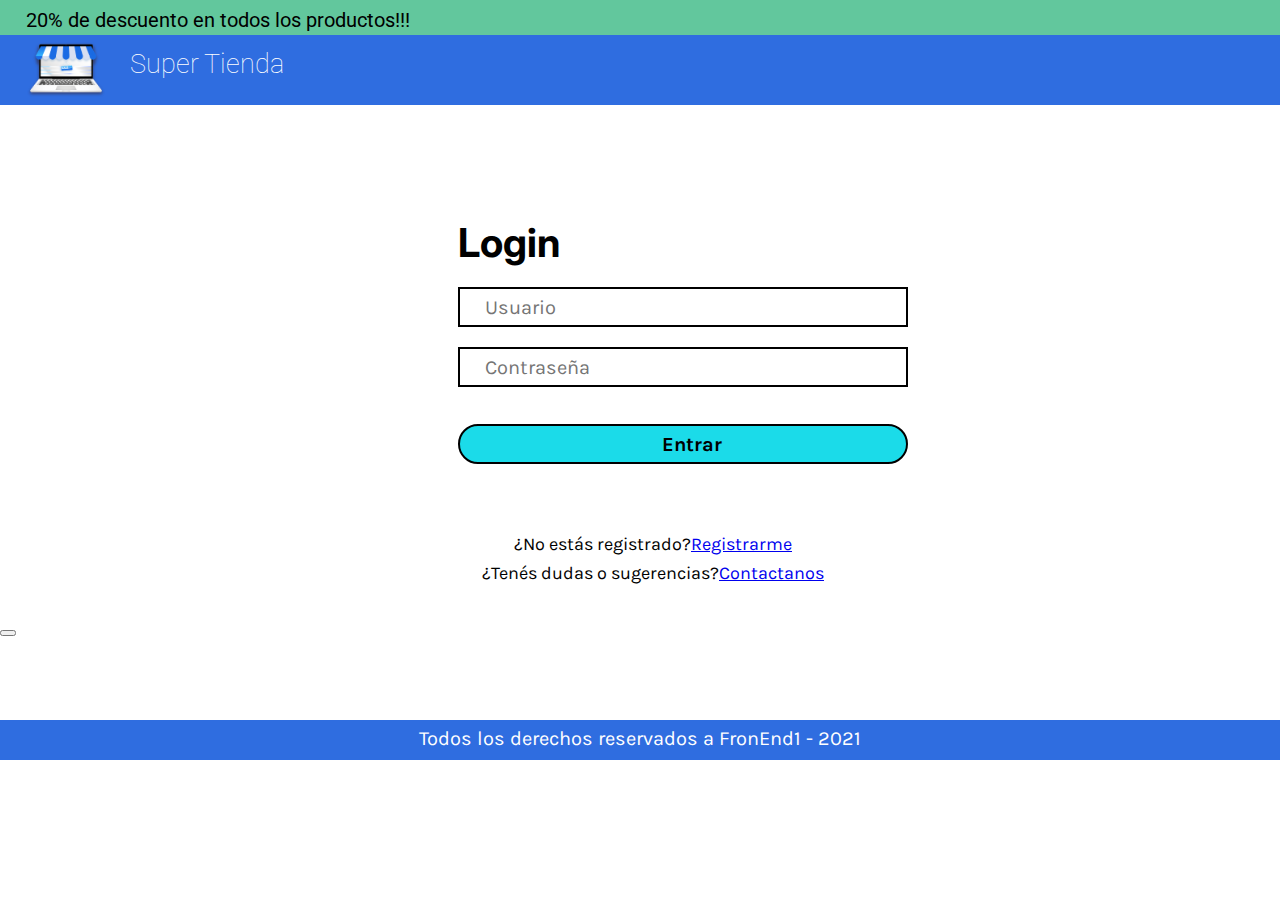
<file: SuperHeroes_Market/index.html>
<!DOCTYPE html>
<html lang="en">
<head>
    <meta charset="UTF-8">
    <meta http-equiv="X-UA-Compatible" content="IE=edge">
    <meta name="viewport" content="width=device-width, initial-scale=1.0">
    <title>Super Tienda</title>
    <link rel="stylesheet" href="./css/style.css">
    <link href="https://fonts.googleapis.com/css2?family=Inter:wght@400;700&display=swap" rel="stylesheet">

</head>
<body>
    <aside>20% de descuento en todos los productos!!!</aside>
    <header>
        <img 
            class="logo"
            src="./img/logo-emarket.png"
            id="logo-emarket"
            alt="logo-emarket"/>
        <h1>Super Tienda</h1>
        
    </header>
    <main>
        <br><br>
        <form class="login-form">
            
            <h2>Login</h2>
            <input type="email" name="email" placeholder="Usuario"  onemptied="setCustomValidity ('Por favor, ingrese un mail válido')" required/>
            <input type="password" name="password" placeholder="Contraseña" onemptied="setCustomValidity ('La contraseña es incorrecta')"required/>
            <input class= "boton boton-cyan" type="submit" value="Entrar" onclick="window.location.href='./superhero.html'" />
            <br><br>
            <span>¿No estás registrado?<a href="./index-registro.html">Registrarme</a></span>
            <br>
            <span>¿Tenés dudas o sugerencias?<a href="./contacto.html">Contactanos</a></span>
        </form>
    </form>
    <button type="button" class="botoncito" onclick="window.location.href='../index.html'"></button>
    <br><br>
</main>
<footer>
    <p id="derechos">Todos los derechos reservados a FronEnd1 - 2021 </p>
</footer>
</body>
</html>
</file>
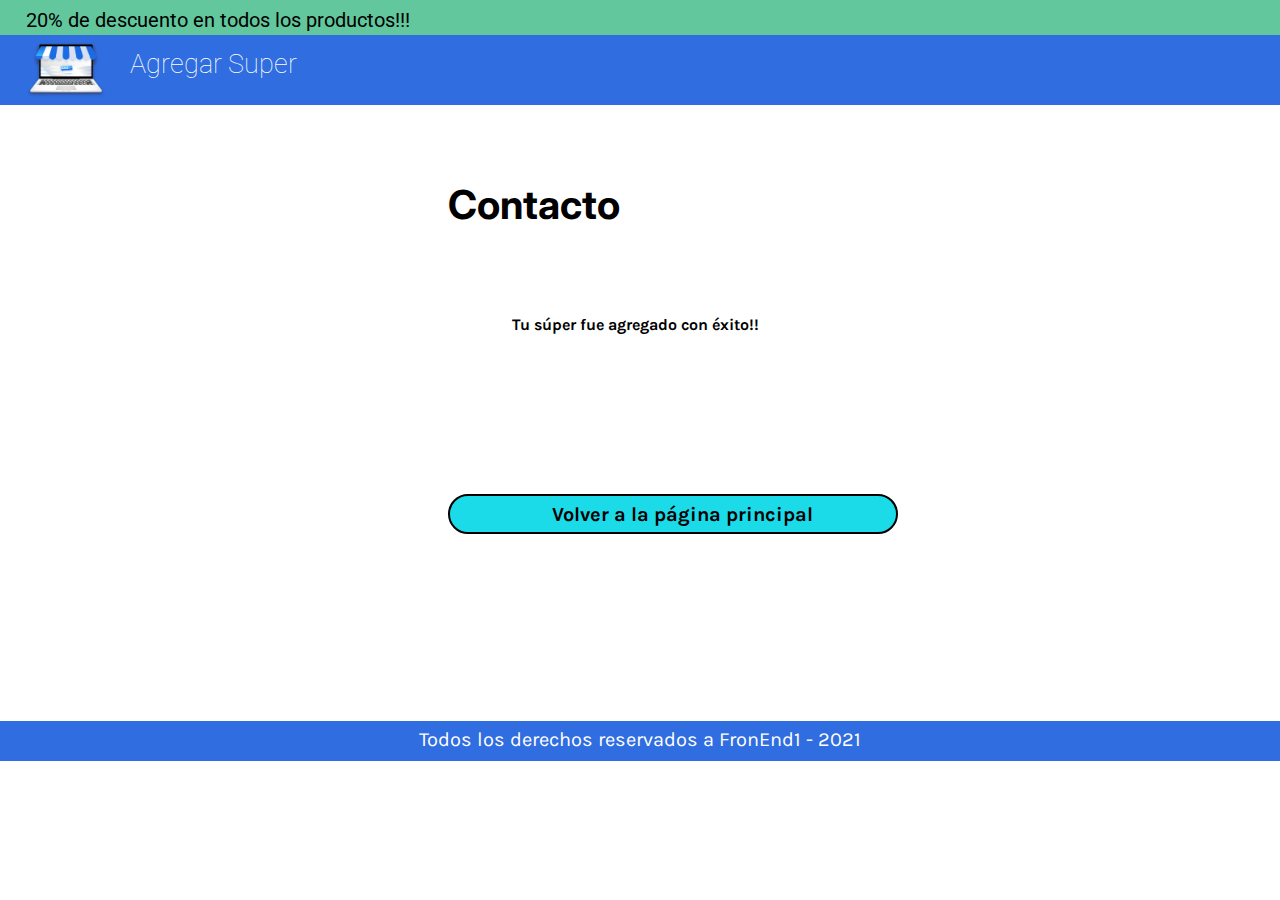
<file: SuperHeroes_Market/agregado.html>
<!DOCTYPE html>
<html lang="en">
<head>
    <meta charset="UTF-8">
    <meta http-equiv="X-UA-Compatible" content="IE=edge">
    <meta name="viewport" content="width=device-width, initial-scale=1.0">
    <title>Super Tienda</title>
    <link rel="stylesheet" href="./css/style.css">
    <link href="https://fonts.googleapis.com/css2?family=Inter:wght@400;700&display=swap" rel="stylesheet">

</head>
<body>
    <aside>20% de descuento en todos los productos!!!</aside>
    <header>
        <img 
            class="logo"
            src="./img/logo-emarket.png"
            id="logo-emarket"
            alt="logo-emarket"/>
        <h1>Agregar Super</h1>
    </header>
    <main>
        <form action="/emarket/formulario.html" method="POST">
            <h2>Contacto</h2><br><br><br><br>
            <h4>Tu súper fue agregado con éxito!!</h4>
            <br><br><br><br><br><br><br>
            
            <input class="boton boton-cyan " type="button" value="Volver a la página principal" onclick="window.location.href='./superhero.html'"/>
            <br><br><br><br><br><br><br><br>
        </form>
    </main>
    <footer>
        <p id="derechos">Todos los derechos reservados a FronEnd1 - 2021 </p>
    </footer>
</body>
</html>
</file>
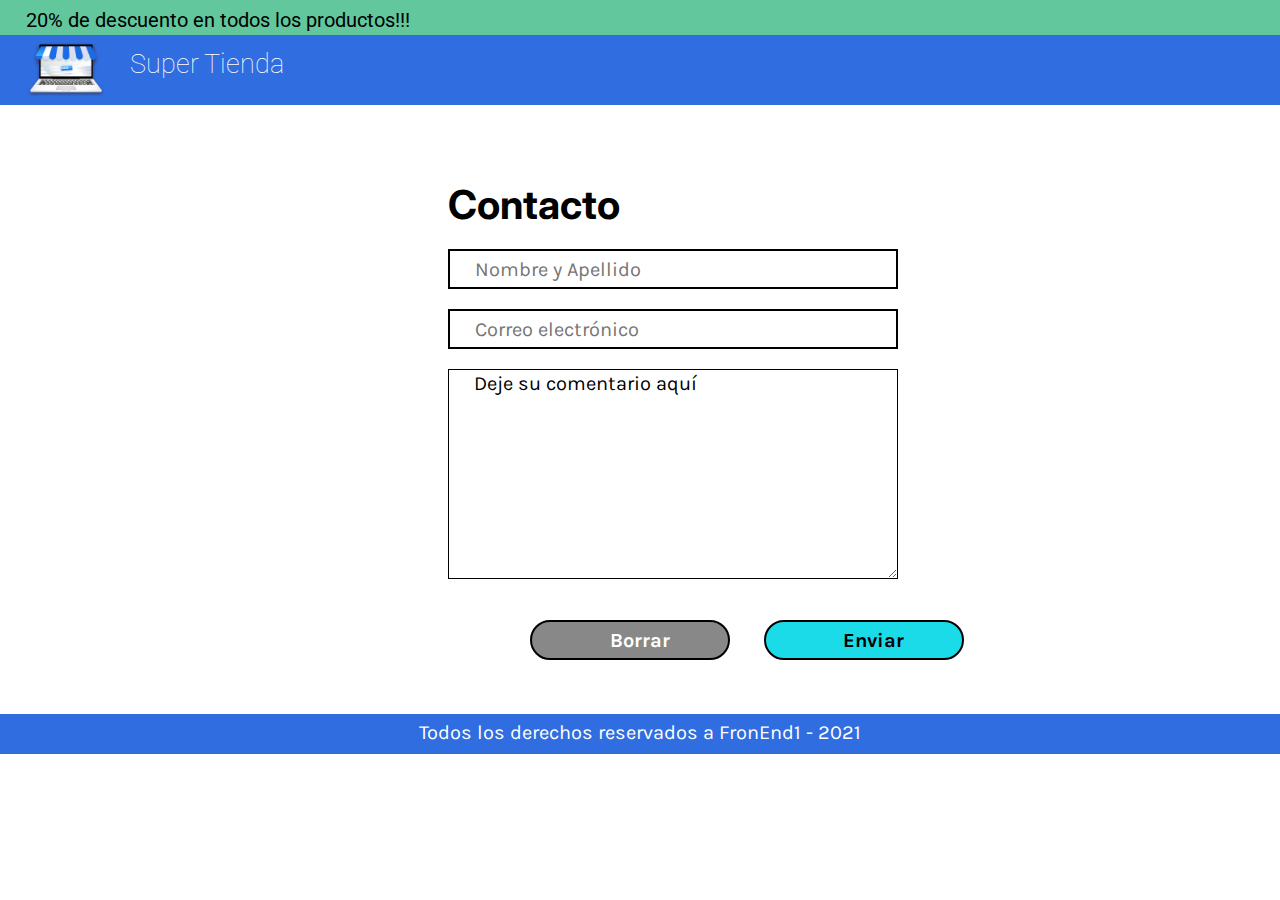
<file: SuperHeroes_Market/contacto.html>
<!DOCTYPE html>
<html lang="en">
<head>
    <meta charset="UTF-8">
    <meta http-equiv="X-UA-Compatible" content="IE=edge">
    <meta name="viewport" content="width=device-width, initial-scale=1.0">
    <title>Super Tienda</title>
    <link rel="stylesheet" href="./css/style.css">
    <link href="https://fonts.googleapis.com/css2?family=Inter:wght@400;700&display=swap" rel="stylesheet">

</head>
<body>
    <aside>20% de descuento en todos los productos!!!</aside>
    <header>
        <img 
            class="logo"
            src="./img/logo-emarket.png"
            id="logo-emarket"
            alt="logo-emarket"/>
        <h1>Super Tienda</h1>
    </header>
    <main>
        <form>
            <h2>Contacto</h2>
            <input type="text" name="nombre" id="nombre" placeholder="Nombre y Apellido">
            <input type="email" name="email"  id="email" placeholder="Correo electrónico">
            <textarea name="comentario" id="comentario">Deje su comentario aquí</textarea>
            <input class="boton boton-gris-chico " type="reset" value="Borrar"/>
            <input class="boton boton-cyan-chico " type="button" value="Enviar" onclick="window.location.href='../emarket/enviado.html'"/>
        </form>
    </main>
    <footer>
        <p id="derechos">Todos los derechos reservados a FronEnd1 - 2021 </p>
    </footer>
</body>
</html>
</file>
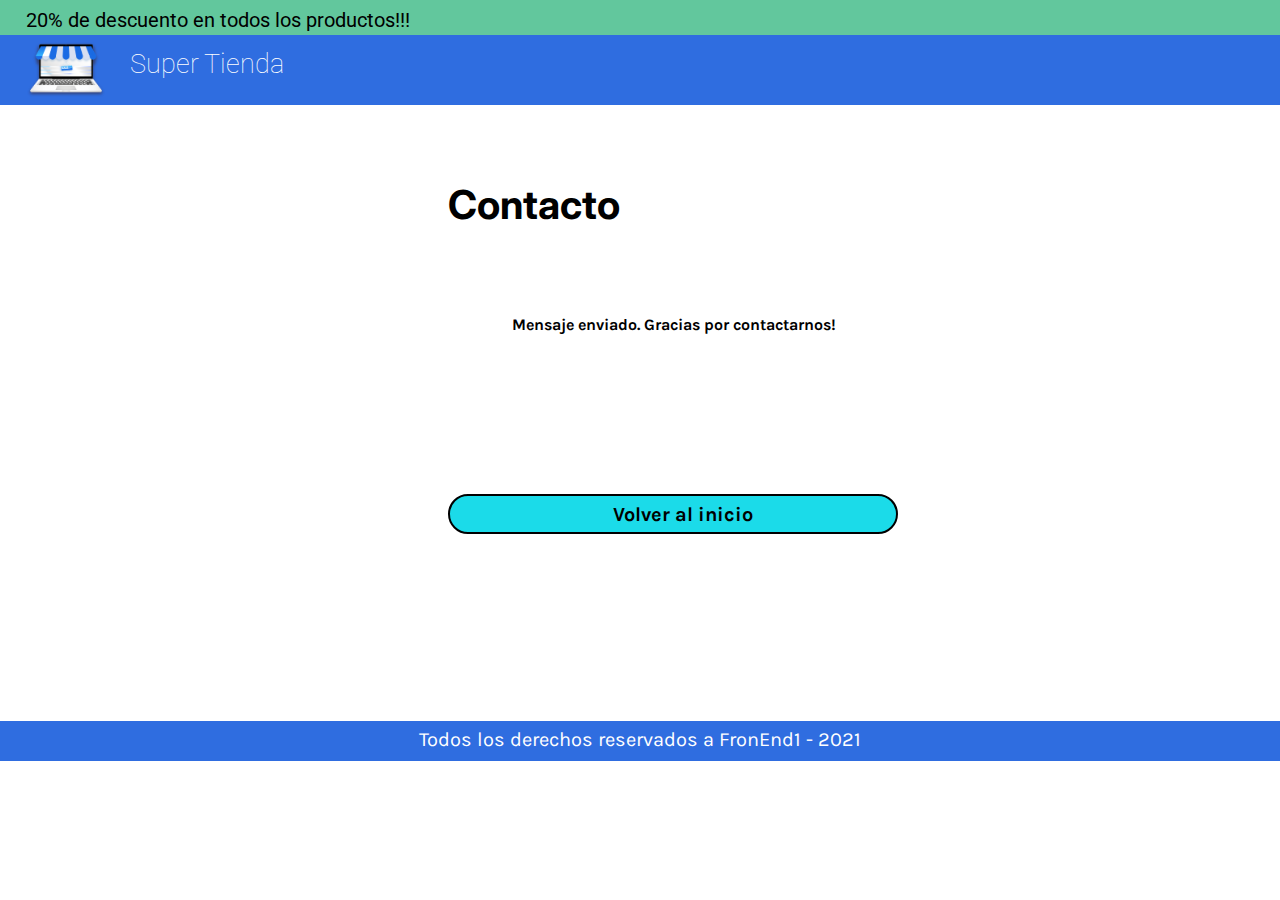
<file: SuperHeroes_Market/enviado.html>
<!DOCTYPE html>
<html lang="en">
<head>
    <meta charset="UTF-8">
    <meta http-equiv="X-UA-Compatible" content="IE=edge">
    <meta name="viewport" content="width=device-width, initial-scale=1.0">
    <title>Super Tienda</title>
    <link rel="stylesheet" href="./css/style.css">
    <link href="https://fonts.googleapis.com/css2?family=Inter:wght@400;700&display=swap" rel="stylesheet">

</head>
<body>
    <aside>20% de descuento en todos los productos!!!</aside>
    <header>
        <img 
            class="logo"
            src="./img/logo-emarket.png"
            id="logo-emarket"
            alt="logo-emarket"/>
        <h1>Super Tienda</h1>
    </header>
    <main>
        <form action="/emarket/contacto.html" method="POST">
            <h2>Contacto</h2><br><br><br><br>
            <h4>Mensaje enviado. Gracias por contactarnos!</h4>
            <br><br><br><br><br><br><br>
            
            <input class="boton boton-cyan " type="button" value="Volver al inicio" onclick="window.location.href='./index.html'"/>
            <br><br><br><br><br><br><br><br>
        </form>
    </main>
    <footer>
        <p id="derechos">Todos los derechos reservados a FronEnd1 - 2021 </p>
    </footer>
</body>
</html>
</file>
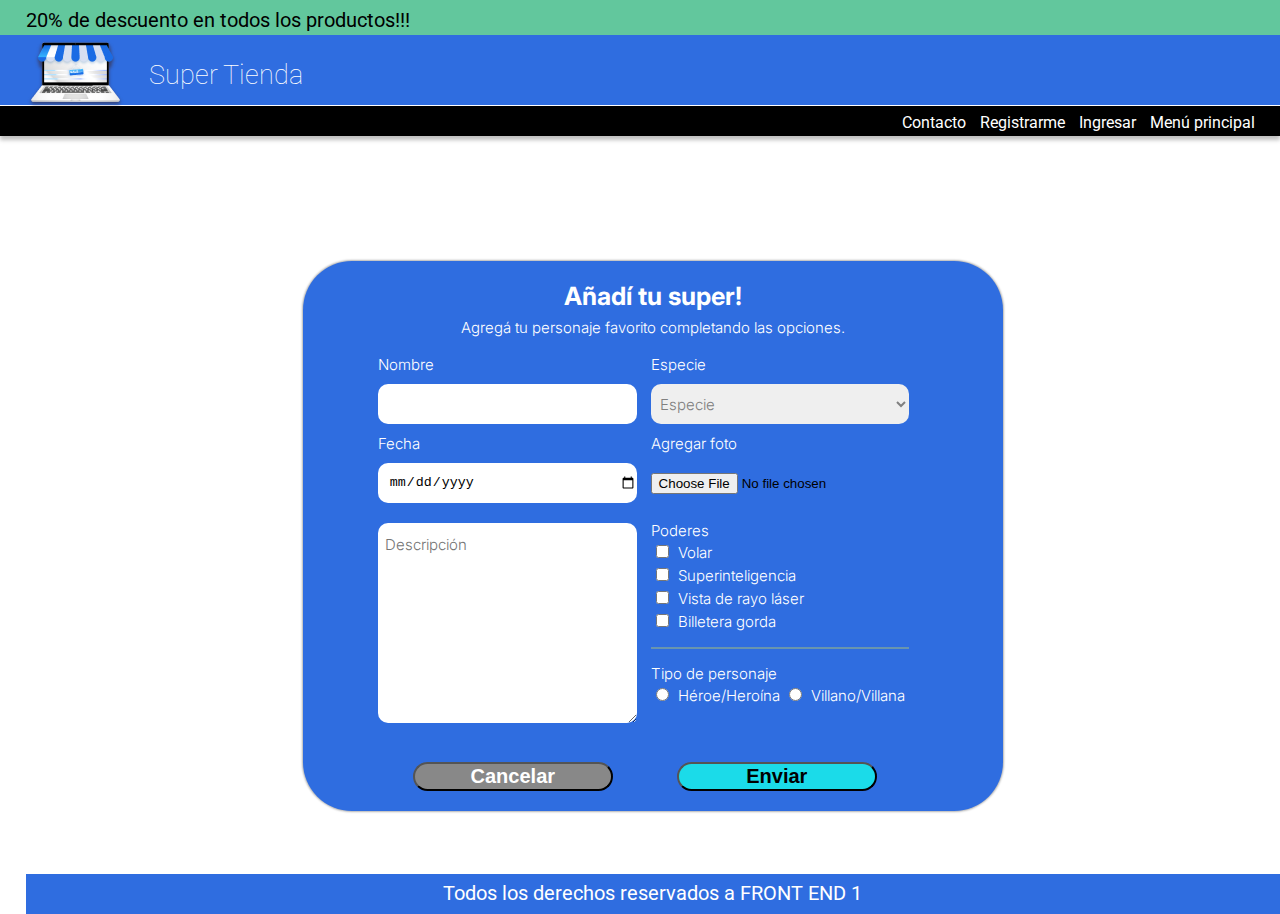
<file: SuperHeroes_Market/formulario.html>
<!DOCTYPE html>
<html lang="es">

<head>
    <meta charset="UTF-8">
    <meta http-equiv="X-UA-Compatible" content="IE=edge">
    <meta name="viewport" content="width=device-width, initial-scale=1.0">
    <link rel="stylesheet" href="./css/styleformulario.css">
    <title>Añadir</title>
</head>

<body>
    <aside>20% de descuento en todos los productos!!!</aside>
    <header>
        <img 
            class="logo"
            src="./img/logo-emarket.png"
            id="logo-emarket"
            alt="logo-emarket"/>
        <h1>Super Tienda</h1>
            <nav class="barra">
                <div class="link">
                    <a href="./contacto.html">Contacto</a>
                    <a href="./index-registro.html">Registrarme</a>
                    <a href="./index.html">Ingresar</a> 
                    <a href="./superhero.html">Menú principal</a>
                </div>
            </nav>
            <main>
                <section>
                    <h2>Añadí tu super!</h2>
                    <p class="linea">Agregá tu personaje favorito completando las opciones.</p>
                    <div class="div">
                    <article class="colum1">
                        <label for="nombre">Nombre</label>
                        <input type="text" name="nombre" id="nombre">
                        <label for="fecha">Fecha</label>
                        <input type="date" name="fecha" id="fecha">
                        <label for="desc"></label>
                        <textarea type="text" name="desc" id="desc" placeholder="Descripción"></textarea>
                    </article>
                    <article class="colum2">
                        <label for="especie">Especie</label>
                        <select name="especie" id="especie">
                            <option disabled selected hidden>Especie</option>
                            <option value="1">Humano</option>
                            <option value="2">Animal</option>
                            <option value="3">Unknown</option>
                        </select>
        
                        <label class="fotoestilado">Agregar foto</label>
                        <input type="file" name="foto" id="foto" accept=".jpg .png">
                        
                        <label>Poderes</label>
                        <div>
                            <input type="checkbox" name="volar" id="volar" value="1">
                            <label for="volar">Volar</label>
                        </div>
                        <div>
                            <input type="checkbox" name="super" id="super" value="2">
                            <label for="super">Superinteligencia</label>
                        </div>
                        <div>
                            <input type="checkbox" name="laser" id="laser" value="3">
                            <label for="laser">Vista de rayo láser</label>
                        </div>
                        <div>
                            <input type="checkbox" name="billetera" id="billetera" value="4">
                            <label for="billetera">Billetera gorda</label>
                        </div>
                        <hr>
                        <label>Tipo de personaje</label>
                        <div>
                        <input type="radio" name="personaje" id="heroe" value="1">
                        <label for="heroe">Héroe/Heroína</label>
                                             
                        <input type="radio" name="personaje" id="villano" value="2">
                        <label for="villano">Villano/Villana</label>
                        </div>
                    </article>
                    </div>
                    <input class="boton boton-gris-chico " type="reset" value="Cancelar"onclick="window.location.href='./superhero.html'"/>
                    <input class="boton boton-cyan-chico " type="button" value="Enviar" onclick="window.location.href='../emarket/agregado.html'"/>
                </section>
            </main>
            <footer>
                <p class="footer">Todos los derechos reservados a FRONT END 1</p>
            </footer>
        </body>
        </html>
</file>
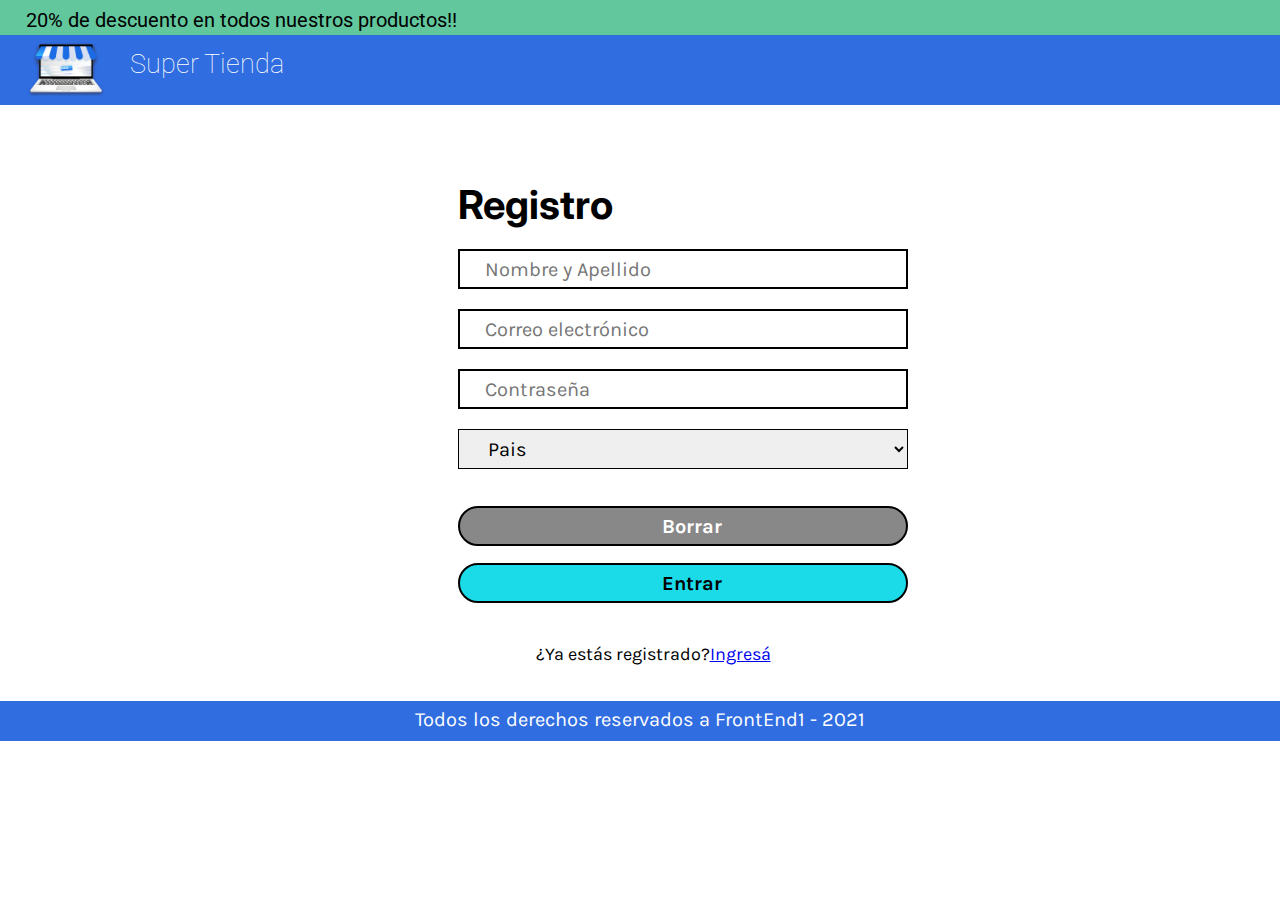
<file: SuperHeroes_Market/index-registro.html>
<!DOCTYPE html>
<html lang="en">
<head>
    <meta charset="UTF-8">
    <meta http-equiv="X-UA-Compatible" content="IE=edge">
    <meta name="viewport" content="width=device-width, initial-scale=1.0">
    <title>Super Tienda</title>
    <link rel="stylesheet" href="./css/style.css">
</head>
<body>
    <aside>20% de descuento en todos nuestros productos!!</aside>
    <header>
        <img class="logo" src="./img/logo-emarket.png" id="logo-emarket" alt="logo-emarket" >
        <h1>Super Tienda</h1>
        <link href="https://fonts.googleapis.com/css2?family=Inter:wght@400;700&display=swap" rel="stylesheet">

    </header>
    <main>
        <form class="registro-form">
            <h2>Registro</h2>
            
                <input type="text" name="nombre-y-apellido" placeholder="Nombre y Apellido"required/>
                <input type="email" name="email" placeholder="Correo electrónico" required/>
                <input type="password" name="password" placeholder="Contraseña" maxlength="20" minlength="8" required/>
                <select name="Pais">
                    <option value="" invalid selected item>Pais</option>
                    <option value="1">Argentina</option>
                    <option value="2">Brasil</option>
                    <option value="3">Colombia</option>
                    <option value="4">Uruguay</option>
                </select>
                <input class="boton boton-gris " type="reset" value="Borrar"/>
                <form action="./index-super.html">
                <input class="boton boton-cyan " type="button" value="Entrar" onclick="window.location.href='./superhero.html'"/>
                <br><span>¿Ya estás registrado?<a href="./index.html">Ingresá</a></span>
        </form>
        <br><br><br>
    </main>
    <footer>
        <p id="derechos">Todos los derechos reservados a FrontEnd1 - 2021</p>
    </footer>
</body>
</html>
</file>
<file: SuperHeroes_Market/css/style.css>
@import url("https://fonts.googleapis.com/css2?family=Roboto&display=swap");
@import url("https://fonts.googleapis.com/css2?family=Inter:wght@400;700&family=Roboto&display=swap");
@import url("https://fonts.googleapis.com/css2?family=Inter:wght@400;700&family=Karla&family=Roboto&display=swap");

*{
    box-sizing: border-box;
    margin:0;
}
aside{
    font-family: 'Roboto';
    font-size: 20px;
    width: 100%;
    height: 35px;
    margin-left: 0px;
    padding-top: 8px;
    padding-left: 2%;
    background-color: #62c79d;
    position: absolute;
}
header{
    font-family: 'Roboto';
    width: 100%;
    height: 70px;
    margin-left: 0px;
    padding-left: 2%;
    padding-bottom: 15px;
    background-color: #2f6de0;
   top:35px;
    position: relative; 
}
body{
    font-family: 'Karla';
}
h1{
    font-size: 27px;
    font-weight: lighter;
    color:white;
    display: inline;
    position: relative; 
    margin-left: 20px;
    bottom: 25px;

}
.logo{
    height: 60px;
    margin-top: 3px;
}
.login-form,
.registro-form{
    margin-left: 300px;
    width: 450px;
    height: 400px;
    font-size: 25px;
}
h2{
    font-family: 'Inter';
    font-size: 40px;
    margin-top: 110px;
    margin-left: 35%;
    margin-bottom: 10px;
}
h4{
    margin-left: 40%;
}
input,select{
    width: 450px;
    height: 40px;
    font-family: 'Karla';
    font-size: 20px;
    text-align: left;
    margin: 10px;
    box-sizing: border-box;
    padding-left: 25px;
    border-color: black;
    border-style: solid;
    margin-left: 35%;
}
.boton{
    border-radius: 25px;
    text-align: center;
    font-weight: bold;
    margin-top: 7px;
    margin-left: 35%;
    font-size: 20px;
    top: 20px;
    position: relative;
}
.boton-cyan{
    background-color: #1bdbe9;
}
.boton-cyan:hover{
    background-color: #159c83da;
}
.boton-gris{
    background-color: #888888;
    color: white;
}
.boton-gris:hover{
    background-color: #1b1b1b;
    color:white;
}
.boton-cyan-chico{
    background-color: #1bdbe9;
    width: 200px;
    display: inline-block;
    margin-left: 20px;
}
.boton-cyan-chico:hover{
    background-color: #159c83da;
}
.boton-gris-chico{
    background-color: #888888;
    color: white;
    width: 200px;
    display: inline-block;
    margin-left: 530px;
   

}
.boton-gris-chico:hover{
    background-color: #1b1b1b;
    color:white;
}
span{
    width: 450px;
    box-sizing: border-box;
    text-align: center;
    font-size: 18px;
    margin-top: 50px;
    margin-left:10%;
    position: absolute;
}
footer{
    background-color: #2f6de0;
    color: white;
    text-align: center;
    margin-top: 5%;
    font-size: 20px;
    height: 40px;
    padding-top:7px;
    width: 100%;
    
}
textarea{
    width: 450px;
    height: 210px;
    font-family: 'Karla';
    font-size: 20px;
    text-align: left;
    margin: 10px;
    box-sizing: border-box;
    padding-left: 25px;
    border-color: black;
    border-style: solid;
    margin-left: 35%;
}
.home{
    background-color: rgb(41, 41, 53);
    background-image: url("../img/home\ \(2\).svg");
    box-shadow: 5px 5px 5px rgb(167, 164, 163);
    border-color: rgb(41, 41, 53);
    border-radius: 50%;
    width: 80px;
    height:80px;
    position:relative;
    background-repeat: no-repeat;
    background-position: center;
    background-size: 80%;
    top: 600px;
    left: 85%;
}
.home:hover{
    background-color: rgb(41, 41, 53);
    background-image: url("../img/HOME_TEXT.png");
    text-align:50%;
    background-size: 80%;
    background-repeat: no-repeat;
    background-position:90%;
}
</file>
<file: SuperHeroes_Market/css/styleformulario.css>
@import url('https://fonts.googleapis.com/css2?family=Roboto&display=swap');
@import url('https://fonts.googleapis.com/css2?family=Inter:wght@300;500;700&display=swap');
@import url('https://fonts.googleapis.com/css2?family=Karla&display=swap');

*{
    margin: 0;
    box-sizing: border-box;
}
aside{
    font-family: 'Roboto';
    font-size: 20px;
    width: 100%;
    height: 35px;
    margin-left: 0px;
    padding-top: 8px;
    padding-left: 2%;
    background-color: #62c79d;
    position: absolute;
}
header{
    font-family: 'Roboto';
    width: 100%;
    height: 70px;
    margin-left: 0px;
    padding-left: 2%;
    padding-bottom: 15px;
    background-color: #2f6de0;
   top:35px;
    position: relative; 
}
.img{
    position: absolute;
    background-image: url(../assets/logo1.png);
    background-repeat: no-repeat;
    margin-left: 10px;
    width: 100px;
    height: 100px;
}
h1{
    font-size: 27px;
    font-weight: lighter;
    color:white;
    display: inline;
    position: relative; 
    margin-left: 20px;
    bottom: 25px;    
}
.barra{
    position: absolute;
    background-color: black;
    width: 100%;
    height: 30px;
    top: 71px;
    right: 0%;
    box-shadow: 0px 4px 4px rgba(0, 0, 0, 0.25);
}
.link{
    padding: 0px 20px;
    text-align: right;
    width: 100%;
}
a{
    font-family: "Roboto";
    font-style: normal;
    font-weight: normal;
    font-size: 16px;
    color: white;
    text-decoration: transparent;
    line-height: 33px;
    padding: 0px 5px;
}
section{
    height: 550px;
    width: 700px;
    padding: 20px 70px;
    margin:0 auto;
    margin-top: 145px;
    margin-bottom: 20px;
    background-color: #2f6de0;
    box-shadow: 0px 0px 2px 1px rgba(0, 0, 0, 0.3);
    border-radius: 49px;
}
article{
    width:48%;
    height: 350px;
    display: inline-block;
    vertical-align: middle;
    margin-top: 20px;
    padding: 0px 5px;
}
h2{
    font-family: "Inter";
    font-style: normal;
    font-weight: 700;
    font-size: 25px;
    text-align: center;
    color: white;
}
.linea{
    text-align: center;
    color: white;
    margin-top: 10px;
    font-family: "Inter";
    font-style: normal;
    font-weight: 300;
    font-size: 15px;
    line-height: 14px;
    color: #FFFFFF;
}
label{
    font-family: "Inter";
    font-style: normal;
    font-weight: 300;
    font-size: 15px;
    text-align: right;
    color: #FFFFFF;
}
#nombre, #fecha, #desc, #especie{
    width: 100%;
    height: 40px;
    margin: 10px 0px;
    font: "Inter";
    text-indent: 5px;
    border: none; 
    box-sizing: border-box;
    border-radius: 10px;
}
#desc{
    height: 200px;
    font-size: 15px;
    line-height: 40px;
    font-family: "Inter";
    font-weight: 300;
}
#especie{
    font-size: 15px;
    color: grey;
    font-family: "Inter";
    font-weight: 300;
}
#foto{
    margin-top: 20px;
    height: 30px;
    width: 100%;
    margin-bottom: 18px;
 }
#volar, #super, #laser, #billetera, #heroe, #villano{
    font-family: "Karla";
    font-weight: 400;
    font-style: normal;
    margin: 5px 5px;
}
hr{
    margin: 15px 0px;
    border: 1px solid #6995af;
}
.boton{
    border-radius: 25px;
    text-align: center;
    font-weight: bold;
    margin-top: 37px;
    margin-left: 40%;
    font-size: 20px;
    top: 20px;
    position: relative;
}
.boton-cyan{
    background-color: #1bdbe9;
}
.boton-cyan:hover{
    background-color: #159c83da;
}
.boton-gris{
    background-color: #888888;
    color: white;
}
.boton-gris:hover{
    background-color: #1b1b1b;
    color:white;
}
.boton-cyan-chico{
    background-color: #1bdbe9;
    width: 200px;
    display: inline-block;
    margin-left: 60px;
    bottom: auto;
}
.boton-cyan-chico:hover{
    background-color: #159c83da;
}
.boton-gris-chico{
    background-color: #888888;
    color: white;
    width: 200px;
    display: inline-block;
    margin-left: 40px;
    bottom: 5px;
}
.boton-gris-chico:hover{
    background-color: #1b1b1b;
    color:white;
}
footer{
    background-color: #2f6de0;
    color: white;
    text-align: center;
    margin-top: 5%;
    font-size: 20px;
    height: 40px;
    padding-top:7px;
    width: 100%;   
}
</file>
